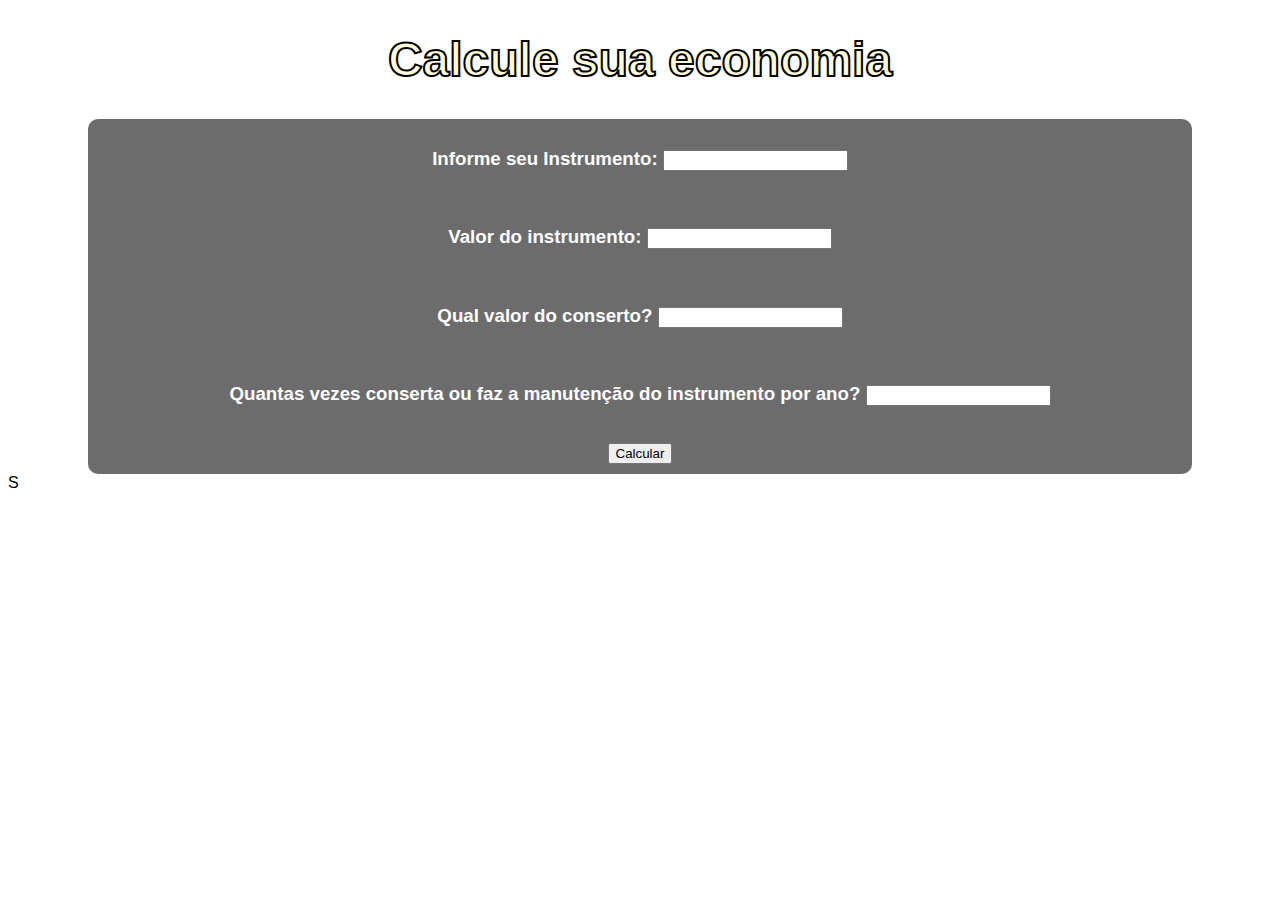
<file: Projeto_Kaique/simulador-joel.html>
<!DOCTYPE html>
<html lang="pt">

<head>
    <meta charset="UTF-8">
    <meta name="viewport" content="width=device-width, initial-scale=1.0">
    <meta http-equiv="X-UA-Compatible" content="ie=edge">
    <title>Simulador financeiro</title>
<style>
    .center {
        margin-top: 10px; /* Margem */
    }
    .div{
        background-color: rgba(0, 0, 0, 0.575); /* o fundo da div */
        padding: 10px;
        border: 1px;
        border-radius: 10px; /* Arredondamento da borda  */
        margin-left: 80px;
        margin-right: 80px;
            
    }
    html{
        background: url(https://s03.s3c.es/imag/_v0/770x420/0/b/7/Instrumentos-musicales.jpg) no-repeat center /* isso é para a imagem não se repetir e ficar alinhada ao centro */ center fixed; /* imagem como fundo */
        background-size: cover;
        margin: 0px;
        padding: 0px;
        -webkit-background-size:cover;
        font-family:'Segoe UI', Tahoma, Geneva, Verdana, sans-serif; 
    }
    .letra1{ /* estilizando texto  */
        -webkit-text-stroke-width: 2px;
        -webkit-text-stroke-color: #000;
        font-size: 3em; color: #fffdd9;
    }
    .letra2{
        color: white;
    }
</style>
</head>

<body>
<center class="center">

    <h1 class="letra1">Calcule sua economia </h1>
    <div class="div">
    <form id="formulario">
       <h3 class="letra2"> Informe seu Instrumento: <input type="text" id="instrumento"> </h3>
        <br>
       <h3 class="letra2"> Valor do instrumento: <input type="number" id="valor_instrumento"> </h3>
        <br>
        <h3 class="letra2"> Qual valor do conserto? <input type="number" id="conserto"> </h3>
        <br>
        <h3 class="letra2"> Quantas vezes conserta ou faz a manutenção do instrumento por ano? <input type="number" id="vezes_conserto"> </h3>
        <br>
        <button type="button" onclick="calcular()">Calcular</button>
    </form>
    </div>
    
    <div id="div_mensagem" style="background-color: sandybrown; color: maroon; display: none;"> 
        Por ano você gasta R$<span id="gasto">X</span> reais com conserto ou manutenção do seu <span id="nome_instrumento">X</span>. <br>
        Com nosso pruduto você ira economizar: R$ <b id="economia">X</b> reais por ano! <br>
        Por uma mensalidade de apenas: R$ <b id="mensalidade">X</b> reais.
    </div>
</center>
</body>

</html>
<script>
    function calcular(){
        var valor_mensalidade = Number(valor_instrumento.value) * 0.1;

        var conserto_por_ano = (Number(conserto.value)* Number(vezes_conserto.value));

        var economia_por_ano = conserto_por_ano - valor_mensalidade * 12;

        div_mensagem.style.display='block';
        gasto.innerHTML = `${conserto_por_ano}`;
        nome_instrumento.innerHTML= `${instrumento.value}`;
        economia.innerHTML= `${economia_por_ano}`;
        mensalidade.innerHTML= `${valor_mensalidade}`;
    }
</script>S
</file>
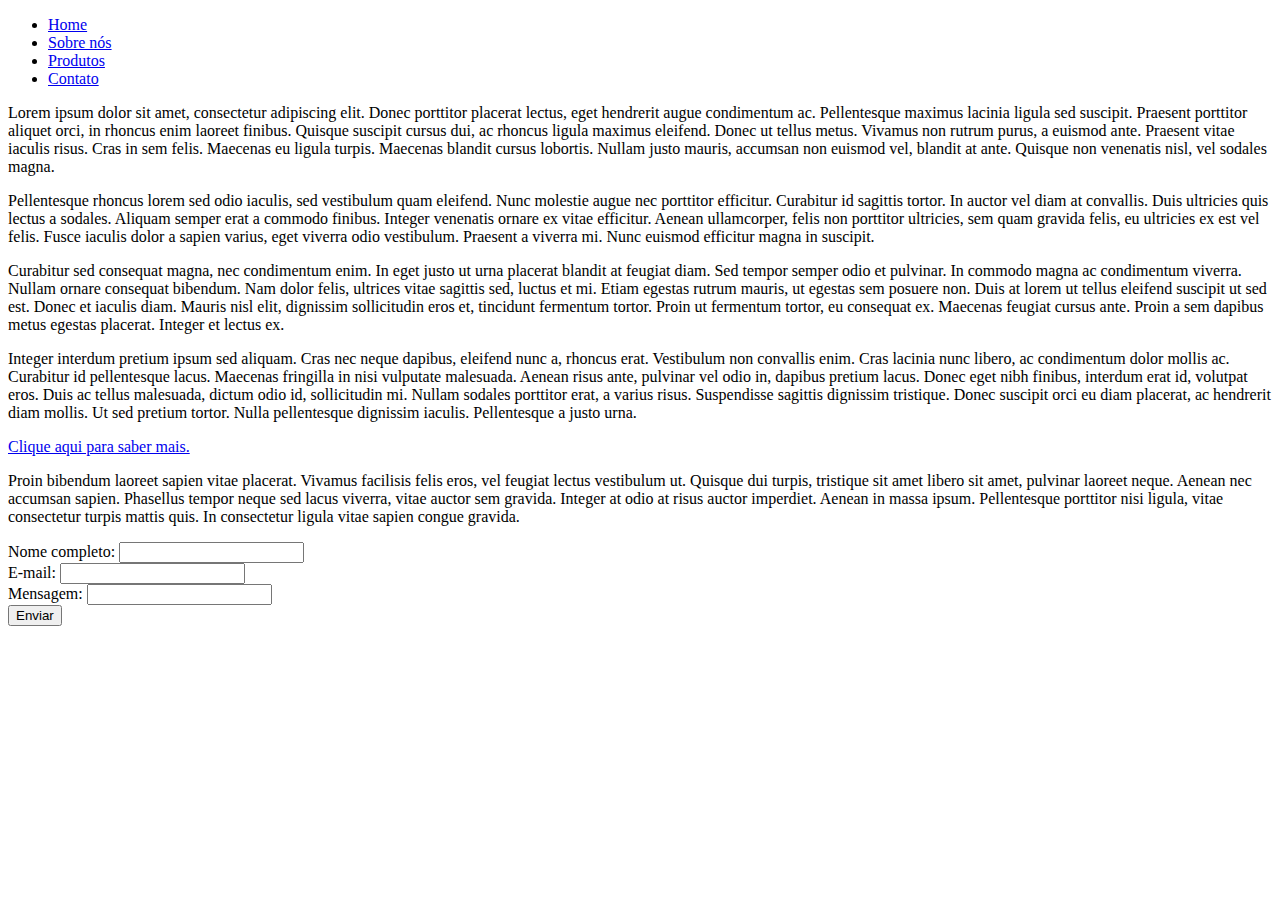
<file: Site/home.html>
<!DOCTYPE html>
<html lang="pt-br">

<head>
	<meta charset="UTF-8">
	<meta name="viewport" content="width=device-width, initial-scale=1.0">
	<meta http-equiv="X-UA-Compatible" content="ie=edge">
	<title>Imagine Solutions - Home</title>
</head>

<body>
	<!--Área do cabeçalho-->
	<header>
		<!--Área do menu-->
		<div>
			<nav>
				<ul>
					<!--Botão de navegação para a área home-->
					<li><a href="home.html">Home</a></li>
					<!--Botão de navegação para a área sobre nós-->
					<li><a href="#sobre">Sobre nós</a></li>
					<!--Botão de navegação para a área produtos-->
					<li><a href="#produto">Produtos</a></li>
					<!--Botão de navegação para a área Contato-->
					<li><a href="#contato">Contato</a></li>
				</ul>
			</nav>
		</div>
		<!--Fim do menu-->
	</header>
	<!--Fim da área do cabeçalho-->

	<!--Área de conteúdo da página-->
	<main>
		<!--Área com informações sobre nós-->
		<section id="sobre">
			<p>Lorem ipsum dolor sit amet, consectetur adipiscing elit. Donec porttitor placerat lectus, eget hendrerit augue
				condimentum ac. Pellentesque maximus lacinia ligula sed suscipit. Praesent porttitor aliquet orci, in rhoncus enim
				laoreet finibus. Quisque suscipit cursus dui, ac rhoncus ligula maximus eleifend. Donec ut tellus metus. Vivamus
				non rutrum purus, a euismod ante. Praesent vitae iaculis risus. Cras in sem felis. Maecenas eu ligula turpis.
				Maecenas blandit cursus lobortis. Nullam justo mauris, accumsan non euismod vel, blandit at ante. Quisque non
				venenatis nisl, vel sodales magna.</p>

			<p>Pellentesque rhoncus lorem sed odio iaculis, sed vestibulum quam eleifend. Nunc molestie augue nec porttitor
				efficitur. Curabitur id sagittis tortor. In auctor vel diam at convallis. Duis ultricies quis lectus a sodales.
				Aliquam semper erat a commodo finibus. Integer venenatis ornare ex vitae efficitur. Aenean ullamcorper, felis non
				porttitor ultricies, sem quam gravida felis, eu ultricies ex est vel felis. Fusce iaculis dolor a sapien varius,
				eget viverra odio vestibulum. Praesent a viverra mi. Nunc euismod efficitur magna in suscipit.</p>

		</section>
		<!--Fim da área sobre nós-->

		<!--Área com chamativo para o produto-->
		<section id="produto">
			<p>Curabitur sed consequat magna, nec condimentum enim. In eget justo ut urna placerat blandit at feugiat diam. Sed
				tempor semper odio et pulvinar. In commodo magna ac condimentum viverra. Nullam ornare consequat bibendum. Nam
				dolor felis, ultrices vitae sagittis sed, luctus et mi. Etiam egestas rutrum mauris, ut egestas sem posuere non.
				Duis at lorem ut tellus eleifend suscipit ut sed est. Donec et iaculis diam. Mauris nisl elit, dignissim
				sollicitudin eros et, tincidunt fermentum tortor. Proin ut fermentum tortor, eu consequat ex. Maecenas feugiat
				cursus ante. Proin a sem dapibus metus egestas placerat. Integer et lectus ex.</p>

			<p>Integer interdum pretium ipsum sed aliquam. Cras nec neque dapibus, eleifend nunc a, rhoncus erat. Vestibulum non
				convallis enim. Cras lacinia nunc libero, ac condimentum dolor mollis ac. Curabitur id pellentesque lacus. Maecenas
				fringilla in nisi vulputate malesuada. Aenean risus ante, pulvinar vel odio in, dapibus pretium lacus. Donec eget
				nibh finibus, interdum erat id, volutpat eros. Duis ac tellus malesuada, dictum odio id, sollicitudin mi. Nullam
				sodales porttitor erat, a varius risus. Suspendisse sagittis dignissim tristique. Donec suscipit orci eu diam
				placerat, ac hendrerit diam mollis. Ut sed pretium tortor. Nulla pellentesque dignissim iaculis. Pellentesque a
				justo urna.</p>

				<a href="./produto.html">Clique aqui para saber mais.</a>

		</section>
		<!--Fim da área do produto-->

		<!--Área com informações para contato-->
		<section id="contato">
			<p>Proin bibendum laoreet sapien vitae placerat. Vivamus facilisis felis eros, vel feugiat lectus vestibulum ut.
				Quisque dui turpis, tristique sit amet libero sit amet, pulvinar laoreet neque. Aenean nec accumsan sapien.
				Phasellus tempor neque sed lacus viverra, vitae auctor sem gravida. Integer at odio at risus auctor imperdiet.
				Aenean in massa ipsum. Pellentesque porttitor nisi ligula, vitae consectetur turpis mattis quis. In consectetur
				ligula vitae sapien congue gravida.</p>

				<div id="formulario">
				Nome completo:
				<input type="text" id="nome">
				<br>
				E-mail:
				<input type="text" id="email">
				<br>
				Mensagem:
				<input type="text" id="mensagem">
				<br>
				<button onclick="">Enviar</button>
			</div>
		</section>
		<!--Fim da área contatos-->

	</main>
	<!--Fim da área de conteúdo da página-->

	<!--Área do rodapé-->
	<footer></footer>
	<!--Fim do rodapé-->

</body>

</html>
</file>
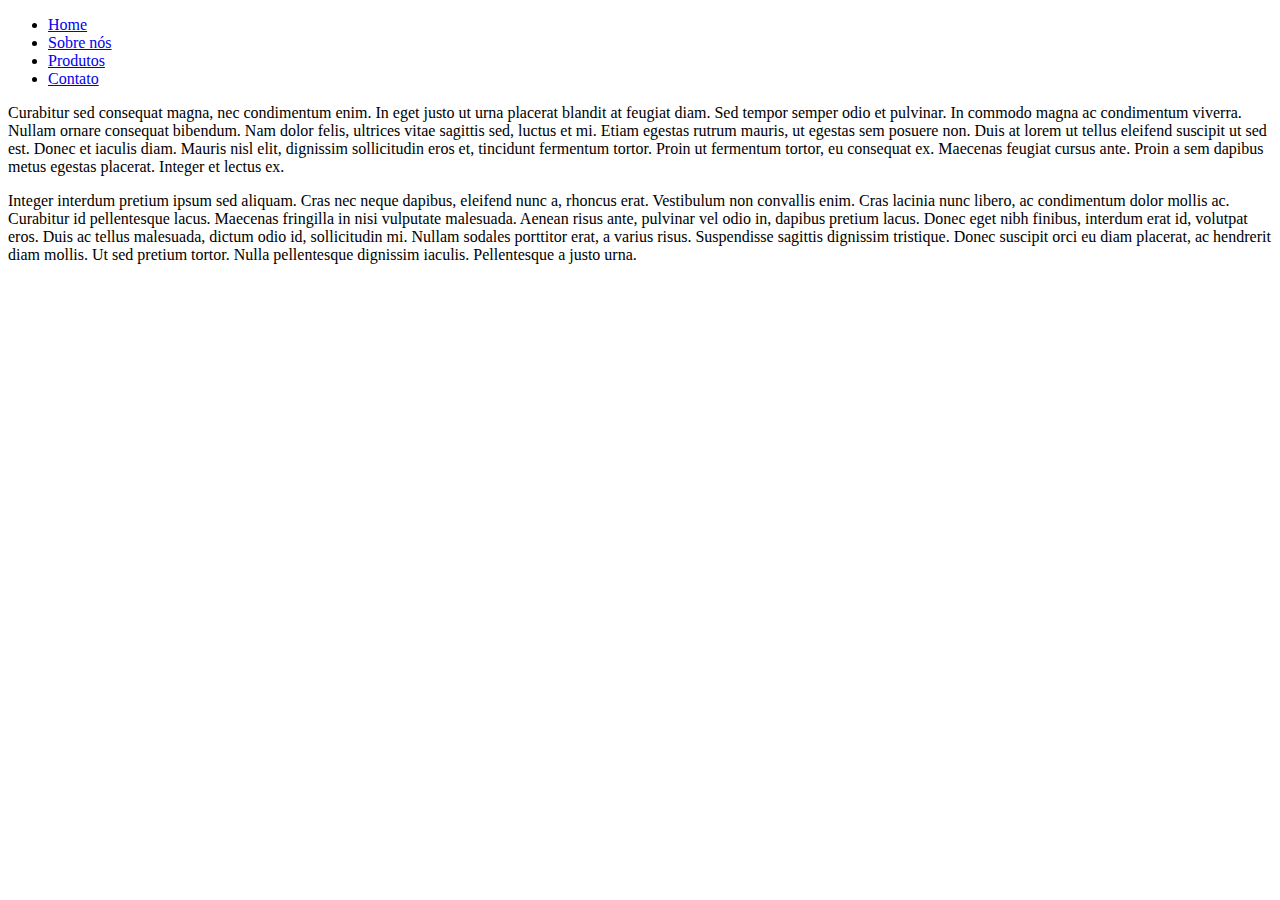
<file: Site/produto.html>
<!DOCTYPE html>
<html lang="pt-br">
<head>
    <meta charset="UTF-8">
    <meta name="viewport" content="width=device-width, initial-scale=1.0">
    <meta http-equiv="X-UA-Compatible" content="ie=edge">
    <title>Imagine Solutions - Produtos</title>
</head>
<body>
    <!--Área do cabeçalho-->
	<header>
            <!--Área do menu-->
            <div>
                <nav>
                    <ul>
                        <!--Botão de navegação para a área home-->
                        <li><a href="home.html">Home</a></li>
                        <!--Botão de navegação para a área sobre nós-->
                        <li><a href="./home.html">Sobre nós</a></li>
                        <!--Botão de navegação para a área produtos-->
                        <li><a href="./home.html">Produtos</a></li>
                        <!--Botão de navegação para a área Contato-->
                        <li><a href="./home.html">Contato</a></li>
                    </ul>
                </nav>
            </div>
            <!--Fim do menu-->
        </header>
        <!--Fim da área do cabeçalho-->
    
        <!--Área de conteúdo da página-->
        <main>
    
            <!--Área com chamativo para o produto-->
            <section id="produto">
                <p>Curabitur sed consequat magna, nec condimentum enim. In eget justo ut urna placerat blandit at feugiat diam. Sed
                    tempor semper odio et pulvinar. In commodo magna ac condimentum viverra. Nullam ornare consequat bibendum. Nam
                    dolor felis, ultrices vitae sagittis sed, luctus et mi. Etiam egestas rutrum mauris, ut egestas sem posuere non.
                    Duis at lorem ut tellus eleifend suscipit ut sed est. Donec et iaculis diam. Mauris nisl elit, dignissim
                    sollicitudin eros et, tincidunt fermentum tortor. Proin ut fermentum tortor, eu consequat ex. Maecenas feugiat
                    cursus ante. Proin a sem dapibus metus egestas placerat. Integer et lectus ex.</p>
    
                <p>Integer interdum pretium ipsum sed aliquam. Cras nec neque dapibus, eleifend nunc a, rhoncus erat. Vestibulum non
                    convallis enim. Cras lacinia nunc libero, ac condimentum dolor mollis ac. Curabitur id pellentesque lacus. Maecenas
                    fringilla in nisi vulputate malesuada. Aenean risus ante, pulvinar vel odio in, dapibus pretium lacus. Donec eget
                    nibh finibus, interdum erat id, volutpat eros. Duis ac tellus malesuada, dictum odio id, sollicitudin mi. Nullam
                    sodales porttitor erat, a varius risus. Suspendisse sagittis dignissim tristique. Donec suscipit orci eu diam
                    placerat, ac hendrerit diam mollis. Ut sed pretium tortor. Nulla pellentesque dignissim iaculis. Pellentesque a
                    justo urna.</p>
            </section>
            <!--Fim da área do produto-->
    
        </main>
        <!--Fim da área de conteúdo da página-->
    
        <!--Área do rodapé-->
        <footer></footer>
        <!--Fim do rodapé-->
</body>
</html>
</file>
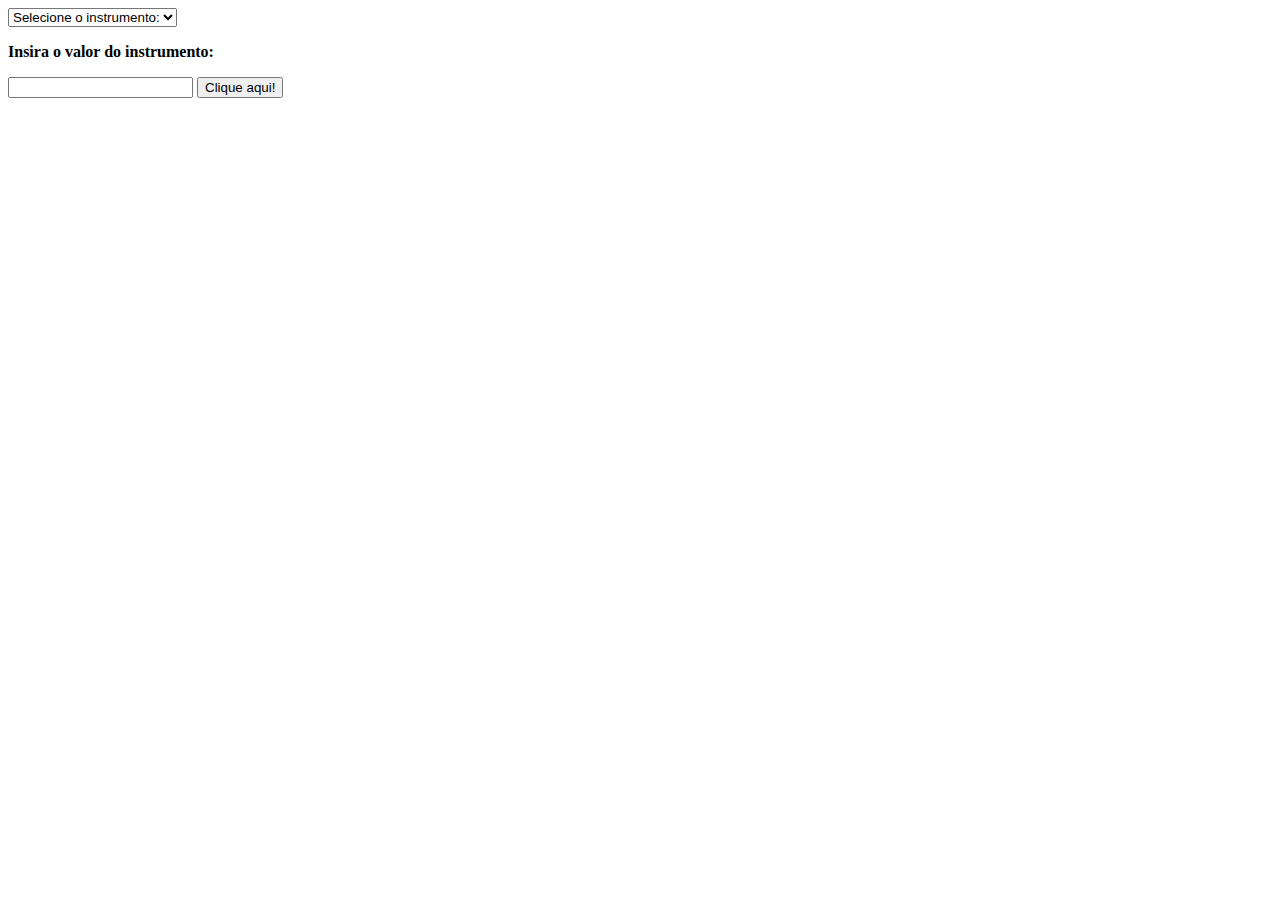
<file: Projeto_Kaique/Scripts/Simulador-Financeiro-Harmony222.html>
<!DOCTYPE html>
<html lang="en">
<head>
    <meta charset="UTF-8">
    <meta name="viewport" content="width=device-width, initial-scale=1.0">
    <meta http-equiv="X-UA-Compatible" content="ie=edge">
    <title>Simulador Financeiro - Calcule já seu sensor!</title>
</head>
<body>
    

        <select id=Instrumentos>
                <option value="Selecione">Selecione o instrumento:</option>
                <option value="Violao">Violão</option>
                <option value="Violino">Violino</option>
                <option value="Bateria">Bateria</option>
                <option value="Guitarra">Guitarra</option>
            </select>
         <b><p>Insira o valor do instrumento:</p></b>
        <input type="number" id="precoInstrumento">

        <button onclick="Calcular()">Clique aqui!</button>

        <div style="display: none" id="divResposta">





        </div>
</body>
</html>

<script>
function Calcular() {


}

</script>
</file>
